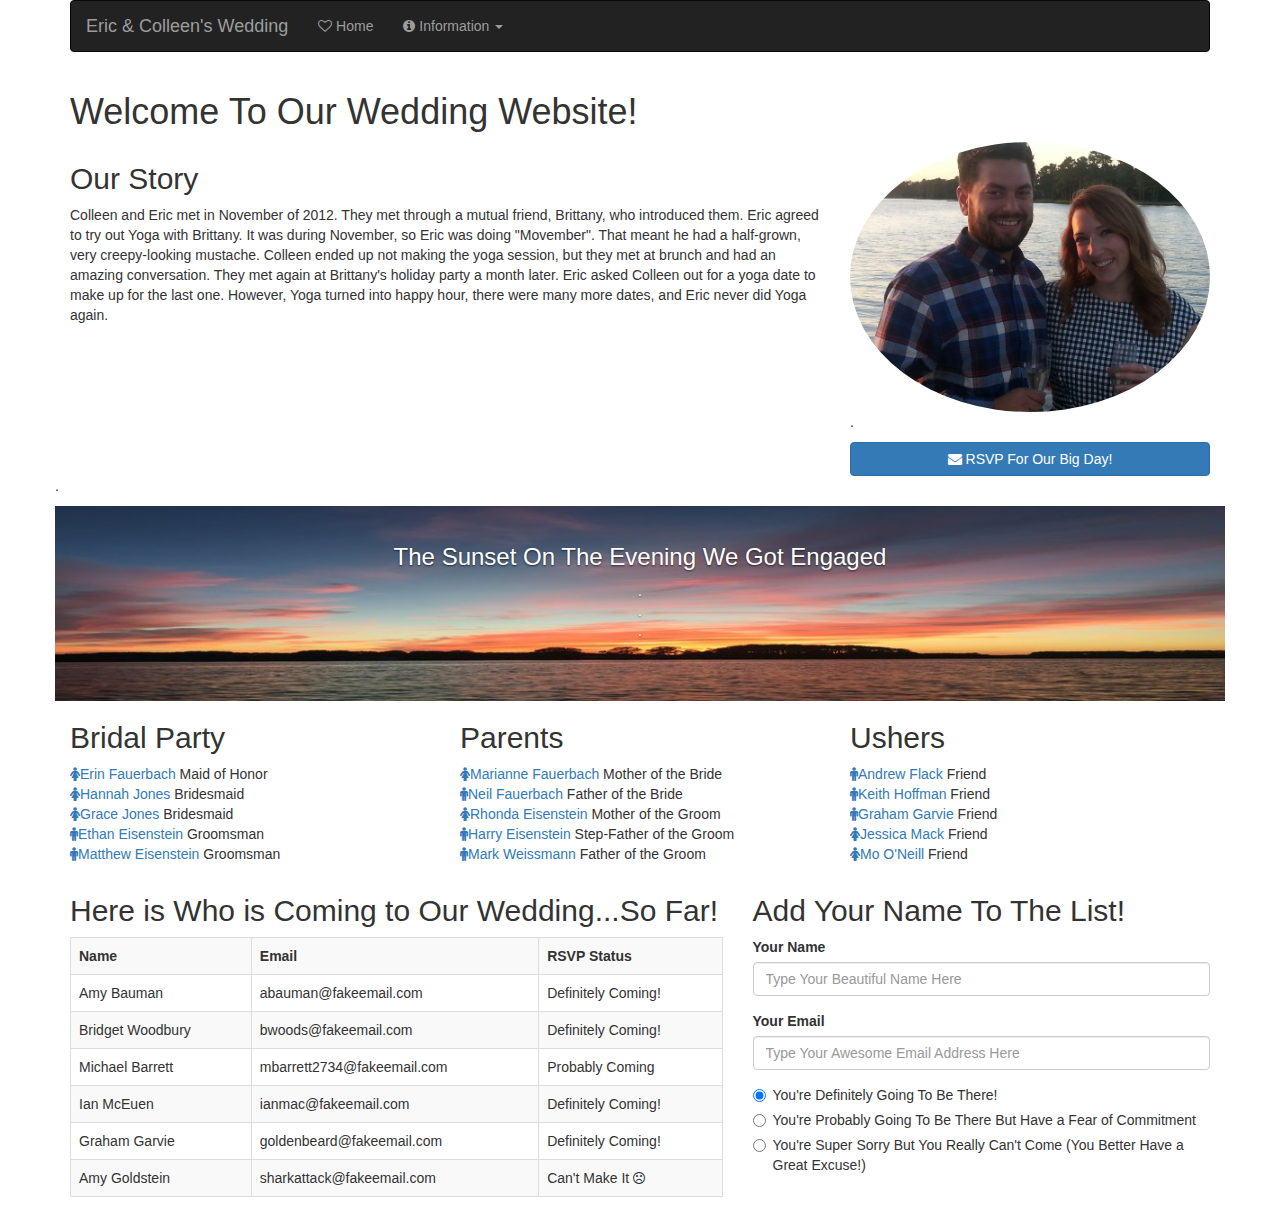
<file: index.html>
<!DOCTYPE html>
<html lang="en">
  <head>
    <meta charset="utf-8">
    <meta http-equiv="X-UA-Compatible" content="IE=edge">
    <meta name="viewport" content="width=device-width, initial-scale=1">
    <title>Our Wedding Website!</title>
    <!-- Bootstrap and jQuery -->
    <link rel="stylesheet" href="http://maxcdn.bootstrapcdn.com/bootstrap/3.3.5/css/bootstrap.min.css">
    <script src="http://ajax.googleapis.com/ajax/libs/jquery/1.11.3/jquery.min.js"></script>
    <script src="http://maxcdn.bootstrapcdn.com/bootstrap/3.3.5/js/bootstrap.min.js"></script>
    <!-- My own styles -->
    <link rel="stylesheet2" type="text/css" href="stylesheet2.css">
    <link rel="stylesheet" href="https://maxcdn.bootstrapcdn.com/font-awesome/4.5.0/css/font-awesome.min.css">
  </head>
  <body>
    <div class="container">
      <nav class="navbar navbar-inverse" role="navigation">
        <!-- Brand and toggle get grouped for better mobile display -->
        <div class="navbar-header">
          <button type="button" class="navbar-toggle collapsed" data-toggle="collapse" data-target="#bs-example-navbar-collapse-1">
            <span class="sr-only">Toggle navigation</span>
            <span class="icon-bar"></span>
            <span class="icon-bar"></span>
            <span class="icon-bar"></span>
          </button>
          <a class="navbar-brand" href="www.thisistheweddingwebsite.com">Eric & Colleen's Wedding</a>
        </div>

        <!-- Collect the nav links, forms, and other content for toggling -->
        <div class="collapse navbar-collapse" id="bs-example-navbar-collapse-1">
          <ul class="nav navbar-nav">
            <li>
              <a href="index.html">
                <i class="fa fa-heart-o"></i>
                Home
              </a>
            </li>
            <li class="dropdown">
              <a href="#" class="dropdown-toggle" data-toggle="dropdown" role="button" aria-expanded="false">
                <i class="fa fa-info-circle"></i>
                Information
                <span class="caret"></span>
              </a>
              <ul class="dropdown-menu" role="menu">
                <li><a href="#">Ceremony</a></li>
                <li><a href="#">Venue</a></li>
                <li><a href="#">Hotels</a></li>
                <li><a href="#">Transportation</a></li>
                <li><a href="#">Registry</a></li>
              </ul>
            </li>
          </ul>
          <ul class="nav navbar-nav navbar-right">
          </ul>
        </div>
      </nav>
    </div>
    <div class="container">
      <h1 class="title">
        Welcome To Our Wedding Website!
        </small>
      </h1>
      <div class="row">
        <div class="col-xs-6 col-lg-8">
        <h2>Our Story</h2>
        Colleen and Eric met in November of 2012.  They met through a mutual friend, Brittany, who introduced them.  Eric agreed to try out Yoga with Brittany.  It was during November, so Eric was doing "Movember".  That meant he had a half-grown, very creepy-looking mustache.  Colleen ended up not making the yoga session, but they met at brunch and had an amazing conversation.  They met again at Brittany's holiday party a month later.  Eric asked Colleen out for a yoga date to make up for the last one.  However, Yoga turned into happy hour, there were many more dates, and Eric never did Yoga again.</div>
        <div class="col-xs-6 col-lg-4">
         <img class="img-responsive img-circle" src="couple.JPG">
          <ul class="list-unstyled"> <li>.</li></ul>
          <button type="button" class="btn btn-primary btn-block"> <i class="fa fa-envelope"></i> RSVP For Our Big Day!</button> </div>
         <ul class="list-unstyled">
   <li>.</li>
</ul>
      <div>
      </div>
        </div>
<div class="row">
<div id="myCarousel" class="carousel slide" data-ride="carousel">
  <!-- Indicators -->
  <!-- Wrapper for slides -->
  <div class="carousel-inner" role="listbox">
    <div class="item active">
      <img src="images/sunset.jpg">
      <div class="carousel-caption">
        <h3>The Sunset On The Evening We Got Engaged</h3> 
      <ul class="list-unstyled">
   <li>.</li>
   <li>.</li>
   <li>.</li>
</ul>
      </div>
    </div>
  </div>

  <!-- Left and right controls -->
</div>
</div>
<div class="row">
  <div class="col-xs-12 col-sm-4">
          <h2>Bridal Party</h2>
          <ul class="list-unstyled">
            <li><a href="#"><i class="fa fa-female"></i>Erin Fauerbach</a> Maid of Honor
            <li><a href="#"><i class="fa fa-female"></i>Hannah Jones</a> Bridesmaid</li>
            <li><a href="#"><i class="fa fa-female"></i>Grace Jones</a> Bridesmaid</li>
            <li><a href="#"><i class="fa fa-male"></i>Ethan Eisenstein</a> Groomsman</li>
            <li><a href="#"><i class="fa fa-male"></i>Matthew Eisenstein</a> Groomsman</li> </ul> </div>
   <div class="col-xs-12 col-sm-4"> 
    <h2>Parents</h2>
          <ul class="list-unstyled">
            <li><a href="#"><i class="fa fa-female"></i>Marianne Fauerbach</a> Mother of the Bride
            <li><a href="#"><i class="fa fa-male"></i>Neil Fauerbach</a> Father of the Bride
            <li><a href="#"><i class="fa fa-female"></i>Rhonda Eisenstein</a> Mother of the Groom</li>
            <li><a href="#"><i class="fa fa-male"></i>Harry Eisenstein</a> Step-Father of the Groom</li>
            <li><a href="#"><i class="fa fa-male"></i>Mark Weissmann</a> Father of the Groom</li> </ul> </div>
  <div class="col-xs-12 col-sm-4"> 
    <h2>Ushers</h2>
          <ul class="list-unstyled">
            <li><a href="#"><i class="fa fa-male"></i>Andrew Flack</a> Friend
            <li><a href="#"><i class="fa fa-male"></i>Keith Hoffman</a> Friend
            <li><a href="#"><i class="fa fa-male"></i>Graham Garvie</a> Friend</li>
            <li><a href="#"><i class="fa fa-female"></i>Jessica Mack</a> Friend</li>
            <li><a href="#"><i class="fa fa-female"></i>Mo O'Neill</a> Friend</li> </ul> </div>
     </div>
      <div class="row">
        <div class="col-lg-7">
          <h2>Here is Who is Coming to Our Wedding...So Far!</h2>
          <table class="table table-striped table-bordered">
            <tr>
              <td><strong>Name</strong></td>
              <td><strong>Email</strong></td>
              <td><strong>RSVP Status</strong></td>
            </tr>
            <tr>
              <td>Amy Bauman</td>
              <td>abauman@fakeemail.com</td>
              <td>Definitely Coming!</td>
            </tr>
            <tr>
              <td>Bridget Woodbury</td>
              <td>bwoods@fakeemail.com</td>
              <td>Definitely Coming!</td>
            </tr>
           <tr>
              <td>Michael Barrett</td>
              <td>mbarrett2734@fakeemail.com</td>
              <td>Probably Coming</td>
            </tr>
           <tr>
              <td>Ian McEuen</td>
              <td>ianmac@fakeemail.com</td>
              <td>Definitely Coming!</td>
            </tr>
           <tr>
              <td>Graham Garvie</td>
              <td>goldenbeard@fakeemail.com</td>
              <td>Definitely Coming!</td>
            </tr>
          <tr>
              <td>Amy Goldstein</td>
              <td>sharkattack@fakeemail.com</td>
              <td>Can't Make It <i class="fa fa-frown-o"></i></td>
            </tr> 
          </table>
        </div>
        <div class="col-lg-5">
        <h2>Add Your Name To The List!</h2>
<form>
  <div class="form-group">
    <label for="exampleInputEmail1">Your Name</label>
    <input type="email" class="form-control" id="exampleInputEmail1" placeholder="Type Your Beautiful Name Here">
  </div>
  <div class="form-group">
    <label for="exampleInputPassword1">Your Email</label>
    <input type="password" class="form-control" id="exampleInputPassword1" placeholder="Type Your Awesome Email Address Here">
  </div>
  <div class="radio">
  <label>
    <input type="radio" name="optionsRadios" id="optionsRadios1" value="option1" checked>
    You're Definitely Going To Be There!
  </label>
</div>
<div class="radio">
  <label>
    <input type="radio" name="optionsRadios" id="optionsRadios2" value="option2">
    You're Probably Going To Be There But Have a Fear of Commitment
  </label>
</div>
<div class="radio">
  <label>
    <input type="radio" name="optionsRadios" id="optionsRadios3" value="option3">
    You're Super Sorry But You Really Can't Come (You Better Have a Great Excuse!)
  </label>
</div>
</form>
        </div>
      </div>
    </div>
  </body>
</html>
</file>
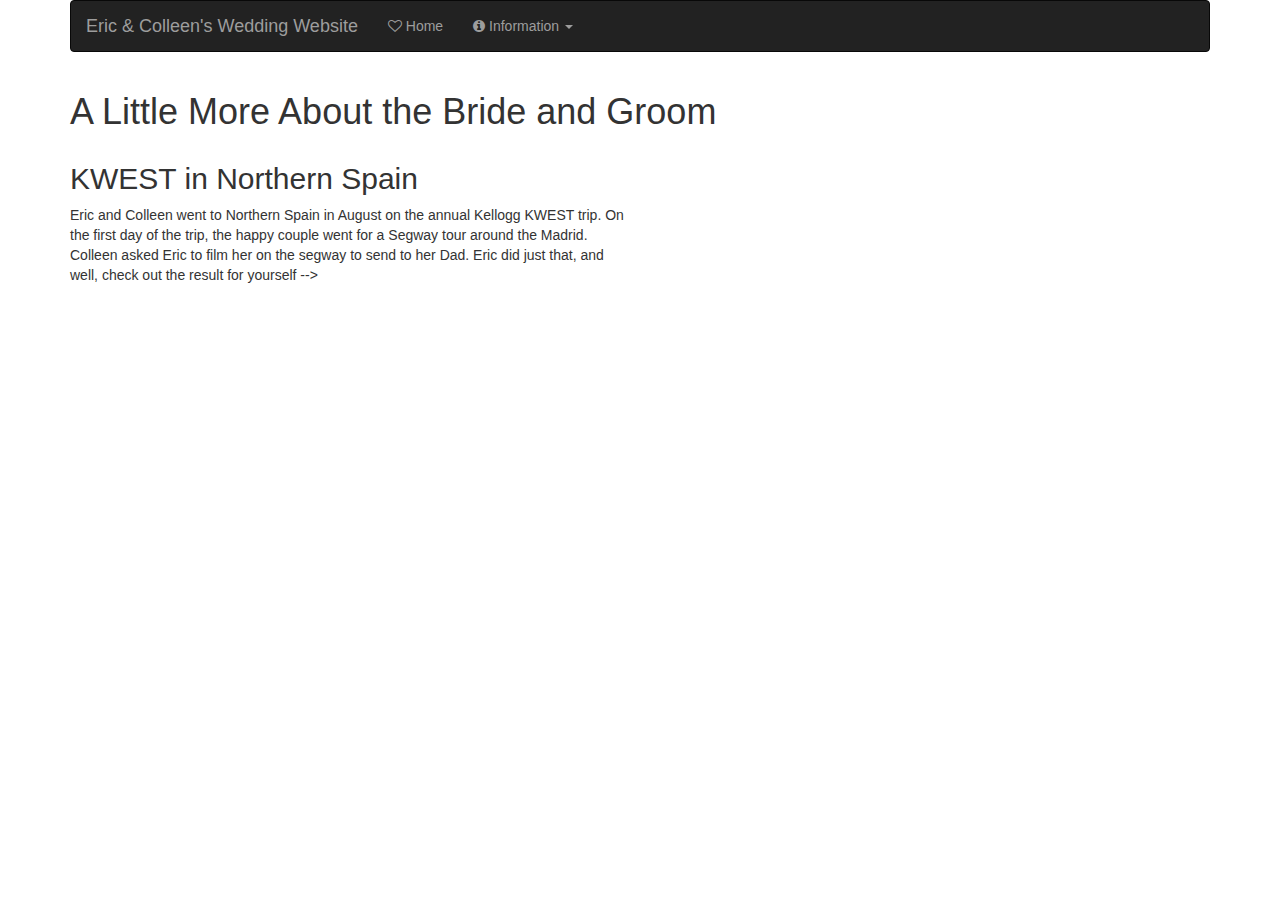
<file: bridegroom.html>
<!DOCTYPE html>
<html lang="en">
  <head>
    <meta charset="utf-8">
    <meta http-equiv="X-UA-Compatible" content="IE=edge">
    <meta name="viewport" content="width=device-width, initial-scale=1">
    <title>Our Wedding Website!</title>
    <!-- Bootstrap and jQuery -->
    <link rel="stylesheet" href="http://maxcdn.bootstrapcdn.com/bootstrap/3.3.5/css/bootstrap.min.css">
    <script src="http://ajax.googleapis.com/ajax/libs/jquery/1.11.3/jquery.min.js"></script>
    <script src="http://maxcdn.bootstrapcdn.com/bootstrap/3.3.5/js/bootstrap.min.js"></script>
    <!-- My own styles -->
    <link rel="stylesheet2" type="text/css" href="stylesheet2.css">
    <link rel="stylesheet" href="https://maxcdn.bootstrapcdn.com/font-awesome/4.5.0/css/font-awesome.min.css">
  </head>
  <body>
    <div class="container">
      <nav class="navbar navbar-inverse" role="navigation">
        <!-- Brand and toggle get grouped for better mobile display -->
        <div class="navbar-header">
          <button type="button" class="navbar-toggle collapsed" data-toggle="collapse" data-target="#bs-example-navbar-collapse-1">
            <span class="sr-only">Toggle navigation</span>
            <span class="icon-bar"></span>
            <span class="icon-bar"></span>
            <span class="icon-bar"></span>
          </button>
          <a class="navbar-brand" href="www.thisistheweddingwebsite.com">Eric & Colleen's Wedding Website</a>
        </div>

        <!-- Collect the nav links, forms, and other content for toggling -->
        <div class="collapse navbar-collapse" id="bs-example-navbar-collapse-1">
          <ul class="nav navbar-nav">
            <li>
              <a href="index.html">
                <i class="fa fa-heart-o"></i>
                Home
              </a>
            </li>
            <li class="dropdown">
              <a href="#" class="dropdown-toggle" data-toggle="dropdown" role="button" aria-expanded="false">
                <i class="fa fa-info-circle"></i>
                Information
                <span class="caret"></span>
              </a>
              <ul class="dropdown-menu" role="menu">
                <li><a href="bridegroom.html">The Bride and Groom</a></li>
                <li><a href="food.html">Food</a></li>
              </ul>
            </li>
          </ul>
          <ul class="nav navbar-nav navbar-right">
          </ul>
        </div>
      </nav>
    </div>
    <div class="container">
      <h1 class="title">
        A Little More About the Bride and Groom
        </small>
      </h1>
      <div class="row">
        <div class="col-xs-4 col-lg-6">
        <h2>KWEST in Northern Spain</h2>
        Eric and Colleen went to Northern Spain in August on the annual Kellogg KWEST trip.  On the first day of the trip, the happy couple went for a Segway tour around the Madrid.  Colleen asked Eric to film her on the segway to send to her Dad.  Eric did just that, and well, check out the result for yourself --></div>
        <div class="col-xs-8 col-lg-6">
<iframe width="450" height="315" src="https://www.youtube.com/embed/sj2yJKzTi5c" frameborder="0" allowfullscreen></iframe>
</div>
      <div>
      </div>
        </div>
</file>
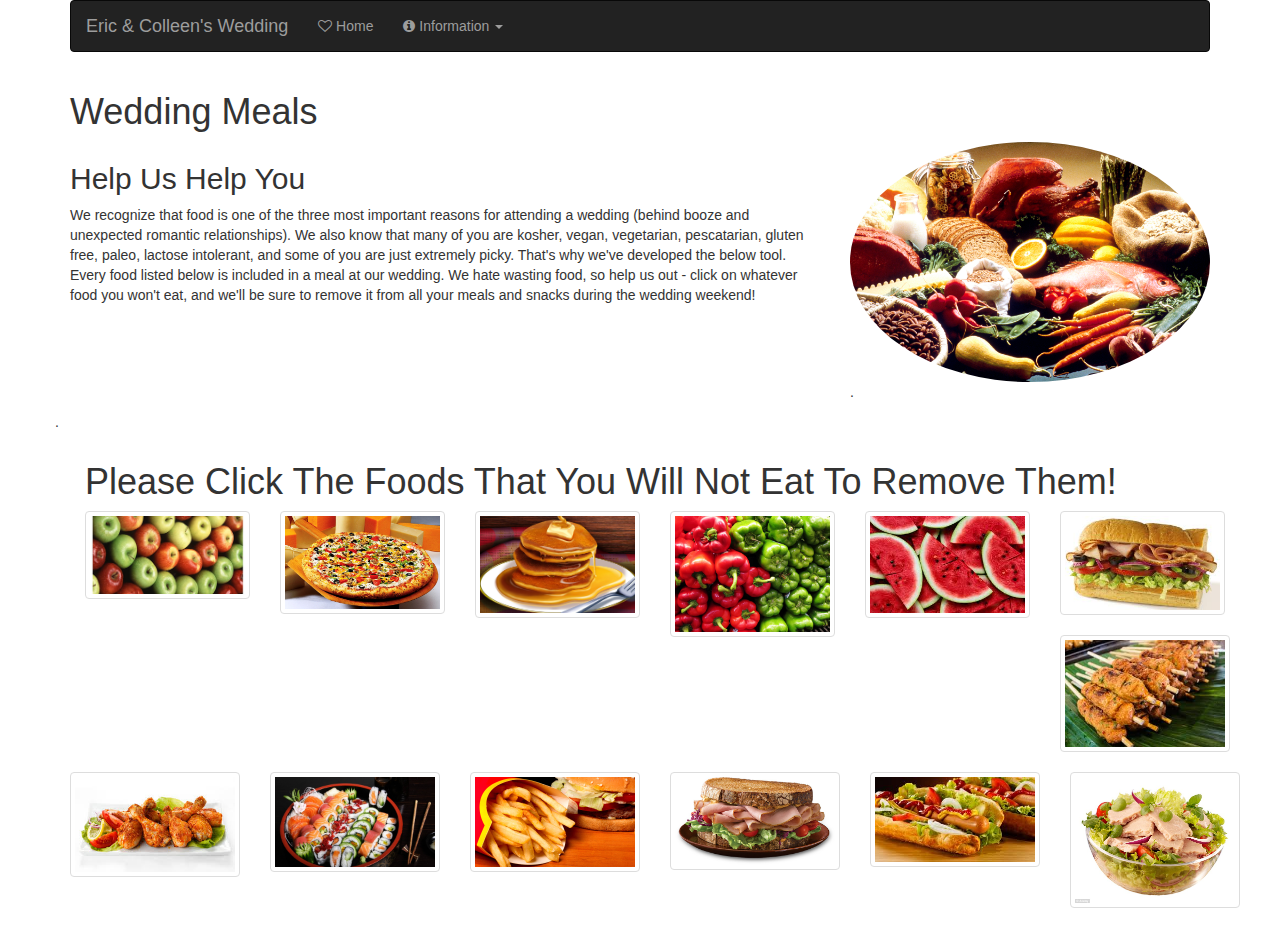
<file: food.html>
<!DOCTYPE html>
<html lang="en">
  <head>
    <meta charset="utf-8">
    <meta http-equiv="X-UA-Compatible" content="IE=edge">
    <meta name="viewport" content="width=device-width, initial-scale=1">
    <title>Our Wedding Website!</title>
    <!-- Bootstrap and jQuery -->
    <link rel="stylesheet" href="http://maxcdn.bootstrapcdn.com/bootstrap/3.3.5/css/bootstrap.min.css">
    <script src="http://ajax.googleapis.com/ajax/libs/jquery/1.11.3/jquery.min.js"></script>
    <script src="http://maxcdn.bootstrapcdn.com/bootstrap/3.3.5/js/bootstrap.min.js"></script>
    <!-- My own styles -->
    <link rel="stylesheet2" type="text/css" href="stylesheet2.css">
    <link rel="stylesheet" href="https://maxcdn.bootstrapcdn.com/font-awesome/4.5.0/css/font-awesome.min.css">
    <script src="food.js"></script>
  </head>
  <body>
    <div class="container">
      <nav class="navbar navbar-inverse" role="navigation">
        <!-- Brand and toggle get grouped for better mobile display -->
        <div class="navbar-header">
          <button type="button" class="navbar-toggle collapsed" data-toggle="collapse" data-target="#bs-example-navbar-collapse-1">
            <span class="sr-only">Toggle navigation</span>
            <span class="icon-bar"></span>
            <span class="icon-bar"></span>
            <span class="icon-bar"></span>
          </button>
          <a class="navbar-brand" href="www.thisistheweddingwebsite.com">Eric & Colleen's Wedding</a>
        </div>

        <!-- Collect the nav links, forms, and other content for toggling -->
        <div class="collapse navbar-collapse" id="bs-example-navbar-collapse-1">
          <ul class="nav navbar-nav">
            <li>
              <a href="index.html">
                <i class="fa fa-heart-o"></i>
                Home
              </a>
            </li>
            <li class="dropdown">
              <a href="#" class="dropdown-toggle" data-toggle="dropdown" role="button" aria-expanded="false">
                <i class="fa fa-info-circle"></i>
                Information
                <span class="caret"></span>
              </a>
              <ul class="dropdown-menu" role="menu">
                <li><a href="bridegroom.html">The Bride and Groom</a></li>
                <li><a href="food.html">Food</a></li>
              </ul>
            </li>
          </ul>
          <ul class="nav navbar-nav navbar-right">
          </ul>
        </div>
      </nav>
    </div>
    <div class="container">
      <h1 class="title">
        Wedding Meals
        </small>
      </h1>
      <div class="row">
        <div class="col-xs-6 col-lg-8">
        <h2>Help Us Help You</h2>
        We recognize that food is one of the three most important reasons for attending a wedding (behind booze and unexpected romantic relationships). We also know that many of you are kosher, vegan, vegetarian, pescatarian, gluten free, paleo, lactose intolerant, and some of you are just extremely picky.  That's why we've developed the below tool.  Every food listed below is included in a meal at our wedding.  We hate wasting food, so help us out - click on whatever food you won't eat, and we'll be sure to remove it from all your meals and snacks during the wedding weekend!</div>
        <div class="col-xs-6 col-lg-4">
         <img class="img-responsive img-circle" src="mainfood.jpg">
          <ul class="list-unstyled"> <li>.</li></ul>
         </div>
         <ul class="list-unstyled">
   <li>.</li>
</ul>
      <div>
      </div>
        </div>
<body>
    <div class="container">
      <h1>Please Click The Foods That You Will Not Eat To Remove Them!</h1>
      <div class="row">
        <div class="col-xs-4 col-sm-2">
          <a href="#" class="thumbnail"><img src="apple.jpg"></a>
        </div>
        <div class="col-xs-4 col-sm-2">
          <a href="#" class="thumbnail"><img src="pizza.jpg"></a>
        </div>
        <div class="col-xs-4 col-sm-2">
          <a href="#" class="thumbnail"><img src="pancake.jpg"></a>
        </div>
        <div class="col-xs-4 col-sm-2">
          <a href="#" class="thumbnail"><img src="pepper.jpg"></a>
        </div>
        <div class="col-xs-4 col-sm-2">
          <a href="#" class="thumbnail"><img src="watermelon.jpg"></a>
        </div>
        <div class="col-xs-4 col-sm-2">
          <a href="#" class="thumbnail"><img src="subs.jpg"></a>
        </div>
<div class="row">        
        <div class="col-xs-4 col-sm-2">
          <a href="#" class="thumbnail"><img src="chickenstick.jpg"></a>
        </div>
        <div class="col-xs-4 col-sm-2">
          <a href="#" class="thumbnail"><img src="wings.jpg"></a>
        </div>
        <div class="col-xs-4 col-sm-2">
          <a href="#" class="thumbnail"><img src="sushi.jpg"></a>
        </div>
        <div class="col-xs-4 col-sm-2">
          <a href="#" class="thumbnail"><img src="fries.jpg"></a>
        </div>
        <div class="col-xs-4 col-sm-2">
          <a href="#" class="thumbnail"><img src="sandwich.jpg"></a>
        </div>
        <div class="col-xs-4 col-sm-2">
          <a href="#" class="thumbnail"><img src="dogs.jpg"></a>
        </div>
        <div class="col-xs-4 col-sm-2">
          <a href="#" class="thumbnail"><img src="salad.jpg"></a>
        </div></div>
</html>
</file>
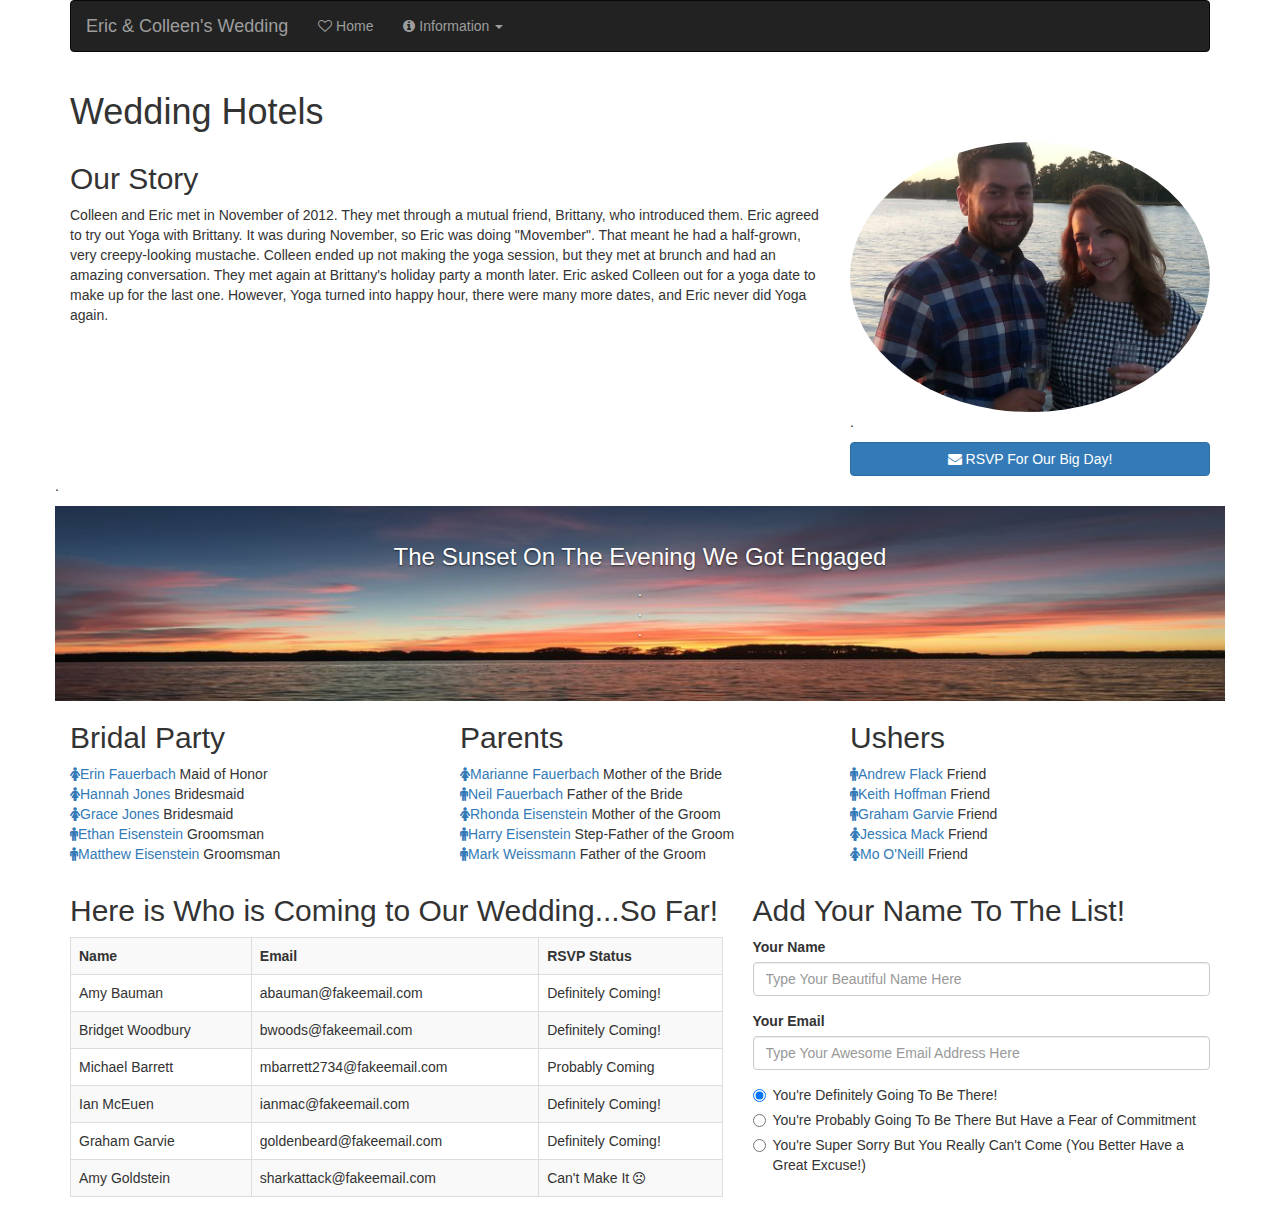
<file: hotels.html>
<!DOCTYPE html>
<html lang="en">
  <head>
    <meta charset="utf-8">
    <meta http-equiv="X-UA-Compatible" content="IE=edge">
    <meta name="viewport" content="width=device-width, initial-scale=1">
    <title>Our Wedding Website!</title>
    <!-- Bootstrap and jQuery -->
    <link rel="stylesheet" href="http://maxcdn.bootstrapcdn.com/bootstrap/3.3.5/css/bootstrap.min.css">
    <script src="http://ajax.googleapis.com/ajax/libs/jquery/1.11.3/jquery.min.js"></script>
    <script src="http://maxcdn.bootstrapcdn.com/bootstrap/3.3.5/js/bootstrap.min.js"></script>
    <!-- My own styles -->
    <link rel="stylesheet2" type="text/css" href="stylesheet2.css">
    <link rel="stylesheet" href="https://maxcdn.bootstrapcdn.com/font-awesome/4.5.0/css/font-awesome.min.css">
  </head>
  <body>
    <div class="container">
      <nav class="navbar navbar-inverse" role="navigation">
        <!-- Brand and toggle get grouped for better mobile display -->
        <div class="navbar-header">
          <button type="button" class="navbar-toggle collapsed" data-toggle="collapse" data-target="#bs-example-navbar-collapse-1">
            <span class="sr-only">Toggle navigation</span>
            <span class="icon-bar"></span>
            <span class="icon-bar"></span>
            <span class="icon-bar"></span>
          </button>
          <a class="navbar-brand" href="www.thisistheweddingwebsite.com">Eric & Colleen's Wedding</a>
        </div>

        <!-- Collect the nav links, forms, and other content for toggling -->
        <div class="collapse navbar-collapse" id="bs-example-navbar-collapse-1">
          <ul class="nav navbar-nav">
            <li>
              <a href="index.html">
                <i class="fa fa-heart-o"></i>
                Home
              </a>
            </li>
            <li class="dropdown">
              <a href="#" class="dropdown-toggle" data-toggle="dropdown" role="button" aria-expanded="false">
                <i class="fa fa-info-circle"></i>
                Information
                <span class="caret"></span>
              </a>
              <ul class="dropdown-menu" role="menu">
                <li><a href="bridegrppm.html">The Bride and Groom</a></li>
                <li><a href="food.html">Food</a></li>
              </ul>
            </li>
          </ul>
          <ul class="nav navbar-nav navbar-right">
          </ul>
        </div>
      </nav>
    </div>
    <div class="container">
      <h1 class="title">
        Wedding Hotels
        </small>
      </h1>
      <div class="row">
        <div class="col-xs-6 col-lg-8">
        <h2>Our Story</h2>
        Colleen and Eric met in November of 2012.  They met through a mutual friend, Brittany, who introduced them.  Eric agreed to try out Yoga with Brittany.  It was during November, so Eric was doing "Movember".  That meant he had a half-grown, very creepy-looking mustache.  Colleen ended up not making the yoga session, but they met at brunch and had an amazing conversation.  They met again at Brittany's holiday party a month later.  Eric asked Colleen out for a yoga date to make up for the last one.  However, Yoga turned into happy hour, there were many more dates, and Eric never did Yoga again.</div>
        <div class="col-xs-6 col-lg-4">
         <img class="img-responsive img-circle" src="couple.JPG">
          <ul class="list-unstyled"> <li>.</li></ul>
          <button type="button" class="btn btn-primary btn-block"> <i class="fa fa-envelope"></i> RSVP For Our Big Day!</button> </div>
         <ul class="list-unstyled">
   <li>.</li>
</ul>
      <div>
      </div>
        </div>
<div class="row">
<div id="myCarousel" class="carousel slide" data-ride="carousel">
  <!-- Indicators -->
  <!-- Wrapper for slides -->
  <div class="carousel-inner" role="listbox">
    <div class="item active">
      <img src="images/sunset.jpg">
      <div class="carousel-caption">
        <h3>The Sunset On The Evening We Got Engaged</h3> 
      <ul class="list-unstyled">
   <li>.</li>
   <li>.</li>
   <li>.</li>
</ul>
      </div>
    </div>
  </div>

  <!-- Left and right controls -->
</div>
</div>
<div class="row">
  <div class="col-xs-12 col-sm-4">
          <h2>Bridal Party</h2>
          <ul class="list-unstyled">
            <li><a href="#"><i class="fa fa-female"></i>Erin Fauerbach</a> Maid of Honor
            <li><a href="#"><i class="fa fa-female"></i>Hannah Jones</a> Bridesmaid</li>
            <li><a href="#"><i class="fa fa-female"></i>Grace Jones</a> Bridesmaid</li>
            <li><a href="#"><i class="fa fa-male"></i>Ethan Eisenstein</a> Groomsman</li>
            <li><a href="#"><i class="fa fa-male"></i>Matthew Eisenstein</a> Groomsman</li> </ul> </div>
   <div class="col-xs-12 col-sm-4"> 
    <h2>Parents</h2>
          <ul class="list-unstyled">
            <li><a href="#"><i class="fa fa-female"></i>Marianne Fauerbach</a> Mother of the Bride
            <li><a href="#"><i class="fa fa-male"></i>Neil Fauerbach</a> Father of the Bride
            <li><a href="#"><i class="fa fa-female"></i>Rhonda Eisenstein</a> Mother of the Groom</li>
            <li><a href="#"><i class="fa fa-male"></i>Harry Eisenstein</a> Step-Father of the Groom</li>
            <li><a href="#"><i class="fa fa-male"></i>Mark Weissmann</a> Father of the Groom</li> </ul> </div>
  <div class="col-xs-12 col-sm-4"> 
    <h2>Ushers</h2>
          <ul class="list-unstyled">
            <li><a href="#"><i class="fa fa-male"></i>Andrew Flack</a> Friend
            <li><a href="#"><i class="fa fa-male"></i>Keith Hoffman</a> Friend
            <li><a href="#"><i class="fa fa-male"></i>Graham Garvie</a> Friend</li>
            <li><a href="#"><i class="fa fa-female"></i>Jessica Mack</a> Friend</li>
            <li><a href="#"><i class="fa fa-female"></i>Mo O'Neill</a> Friend</li> </ul> </div>
     </div>
      <div class="row">
        <div class="col-lg-7">
          <h2>Here is Who is Coming to Our Wedding...So Far!</h2>
          <table class="table table-striped table-bordered">
            <tr>
              <td><strong>Name</strong></td>
              <td><strong>Email</strong></td>
              <td><strong>RSVP Status</strong></td>
            </tr>
            <tr>
              <td>Amy Bauman</td>
              <td>abauman@fakeemail.com</td>
              <td>Definitely Coming!</td>
            </tr>
            <tr>
              <td>Bridget Woodbury</td>
              <td>bwoods@fakeemail.com</td>
              <td>Definitely Coming!</td>
            </tr>
           <tr>
              <td>Michael Barrett</td>
              <td>mbarrett2734@fakeemail.com</td>
              <td>Probably Coming</td>
            </tr>
           <tr>
              <td>Ian McEuen</td>
              <td>ianmac@fakeemail.com</td>
              <td>Definitely Coming!</td>
            </tr>
           <tr>
              <td>Graham Garvie</td>
              <td>goldenbeard@fakeemail.com</td>
              <td>Definitely Coming!</td>
            </tr>
          <tr>
              <td>Amy Goldstein</td>
              <td>sharkattack@fakeemail.com</td>
              <td>Can't Make It <i class="fa fa-frown-o"></i></td>
            </tr> 
          </table>
        </div>
        <div class="col-lg-5">
        <h2>Add Your Name To The List!</h2>
<form>
  <div class="form-group">
    <label for="exampleInputEmail1">Your Name</label>
    <input type="email" class="form-control" id="exampleInputEmail1" placeholder="Type Your Beautiful Name Here">
  </div>
  <div class="form-group">
    <label for="exampleInputPassword1">Your Email</label>
    <input type="password" class="form-control" id="exampleInputPassword1" placeholder="Type Your Awesome Email Address Here">
  </div>
  <div class="radio">
  <label>
    <input type="radio" name="optionsRadios" id="optionsRadios1" value="option1" checked>
    You're Definitely Going To Be There!
  </label>
</div>
<div class="radio">
  <label>
    <input type="radio" name="optionsRadios" id="optionsRadios2" value="option2">
    You're Probably Going To Be There But Have a Fear of Commitment
  </label>
</div>
<div class="radio">
  <label>
    <input type="radio" name="optionsRadios" id="optionsRadios3" value="option3">
    You're Super Sorry But You Really Can't Come (You Better Have a Great Excuse!)
  </label>
</div>
</form>
        </div>
      </div>
    </div>
  </body>
</html>
</file>
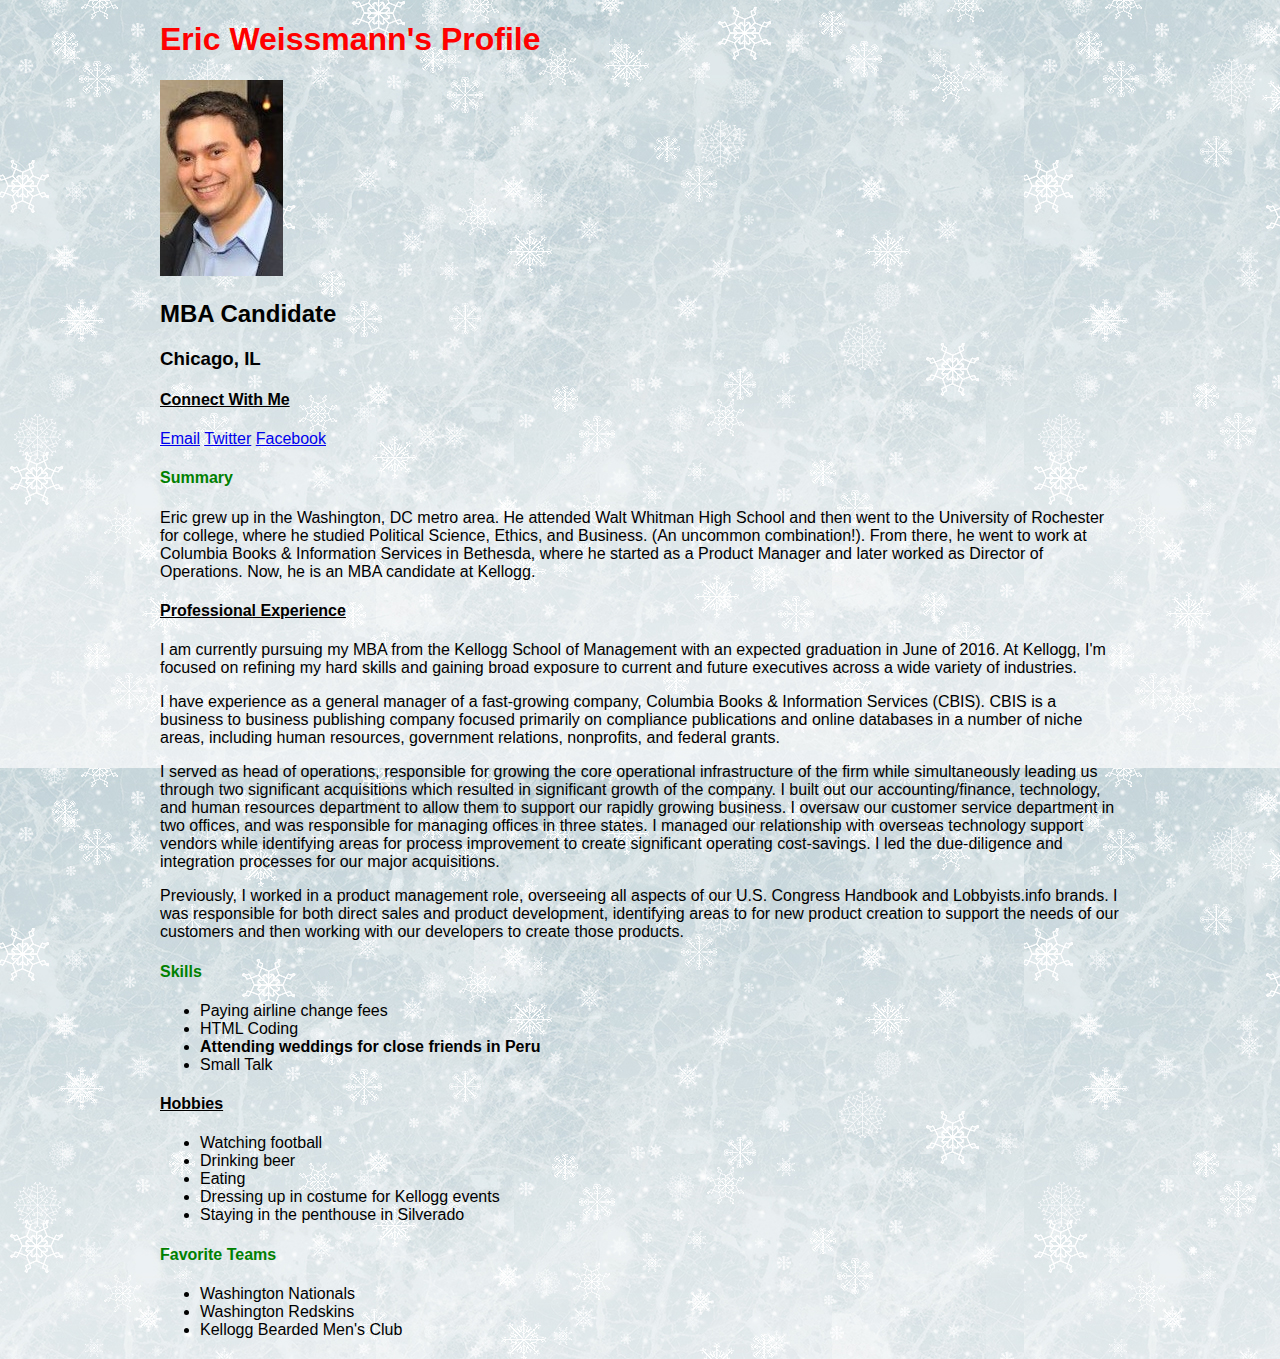
<file: index-week-1.html>
<!DOCTYPE html>
<html>
<head>
  <title>Eric Weissmann, MBA Candidate</title>
  <meta charset="UTF-8">
  <link rel="stylesheet" type="text/css" href="style.css">
  <script src="http://ajax.googleapis.com/ajax/libs/jquery/2.1.4/jquery.min.js"></script>
</head>
<body>
  <div id="wrapper">
    <h1>Eric Weissmann's Profile</h1>
    <p>
      <img src="eric.jpg">
    </p>
    <h2>MBA Candidate</h2>
    <h3>Chicago, IL</h3>
    <div>
      <h4 id="every-other-h4">Connect With Me</h4>
        <p ><a href="mailto:eweissmann2016@kellogg.northwestern.edu">Email</a> <a href="http://twitter.com/ericweissmann">Twitter</a> <a href="http://facebook.com/ericweissmann10">Facebook</a> 
    </div>
    <div>
      <h4 >Summary</h4>
      <p >
        Eric grew up in the Washington, DC metro area.  He attended Walt Whitman High School and then went to the University of Rochester for college, where he studied Political Science, Ethics, and Business.  (An uncommon combination!).  From there, he went to work at Columbia Books & Information Services in Bethesda, where he started as a Product Manager and later worked as Director of Operations.  Now, he is an MBA candidate at Kellogg. 
      </p>
    </div>
    <div>
      <h4 id="every-other-h4">Professional Experience</h4>
         <p>I am currently pursuing my MBA from the Kellogg School of Management with an expected graduation in June of 2016. At Kellogg, I'm focused on refining my hard skills and gaining broad exposure to current and future executives across a wide variety of industries.</p>

          <p>I have experience as a general manager of a fast-growing company, Columbia Books & Information Services (CBIS).  CBIS is a business to business publishing company focused primarily on compliance publications and online databases in a number of niche areas, including human resources, government relations, nonprofits, and federal grants.</p>

          <p>I served as head of operations, responsible for growing the core operational infrastructure of the firm while simultaneously leading us through two significant acquisitions which resulted in significant growth of the company.  I built out our accounting/finance, technology, and human resources department to allow them to support our rapidly growing business.  I oversaw our customer service department in two offices, and was responsible for managing offices in three states.  I managed our relationship with overseas technology support vendors while identifying areas for process improvement to create significant operating cost-savings.  I led the due-diligence and integration processes for our major acquisitions.</p>

          <p>Previously, I worked in a product management role, overseeing all aspects of our U.S. Congress Handbook and Lobbyists.info brands.  I was responsible for both direct sales and product development, identifying areas to for new product creation to support the needs of our customers and then working with our developers to create those products. </p>
    </div>
    <div>
      <h4>Skills</h4>
      <ul>
        <li>Paying airline change fees</li>
        <li>HTML Coding</li>
        <li class="peru">Attending weddings for close friends in Peru</li>
        <li>Small Talk</li>
      </ul>
    </div>
    <div>
      <h4 id="every-other-h4">Hobbies</h4>
      <ul>
        <li>Watching football</li>
        <li>Drinking beer</li>
        <li>Eating</li>
        <li>Dressing up in costume for Kellogg events</li>
        <li>Staying in the penthouse in Silverado</li>
      </ul>
      <h4>Favorite Teams</h4>
      <ul>
        <li>Washington Nationals</li>
        <li>Washington Redskins</li>
        <li>Kellogg Bearded Men's Club</li>
      </ul>
    </div>
  </div>
</body>
</html>
</file>
<file: stylesheet2.css>
h1 {color: red;}
</file>
<file: style.css>
body {
  font-family: 'helvetica neue', arial, sans-serif;
  font-weight: 300;
  background-image: url(snow-background-11.jpg);
  background-repeat: repeat;
}
#wrapper {
  width: 960px;
  margin: 20px auto 20px auto;
}
h1 {color: red;
}
h4 {color: green;}
#every-other-h4	{text-decoration: underline;}
#every-other-h4	{color: black;}
.peru {font-weight: bold;}
</file>
